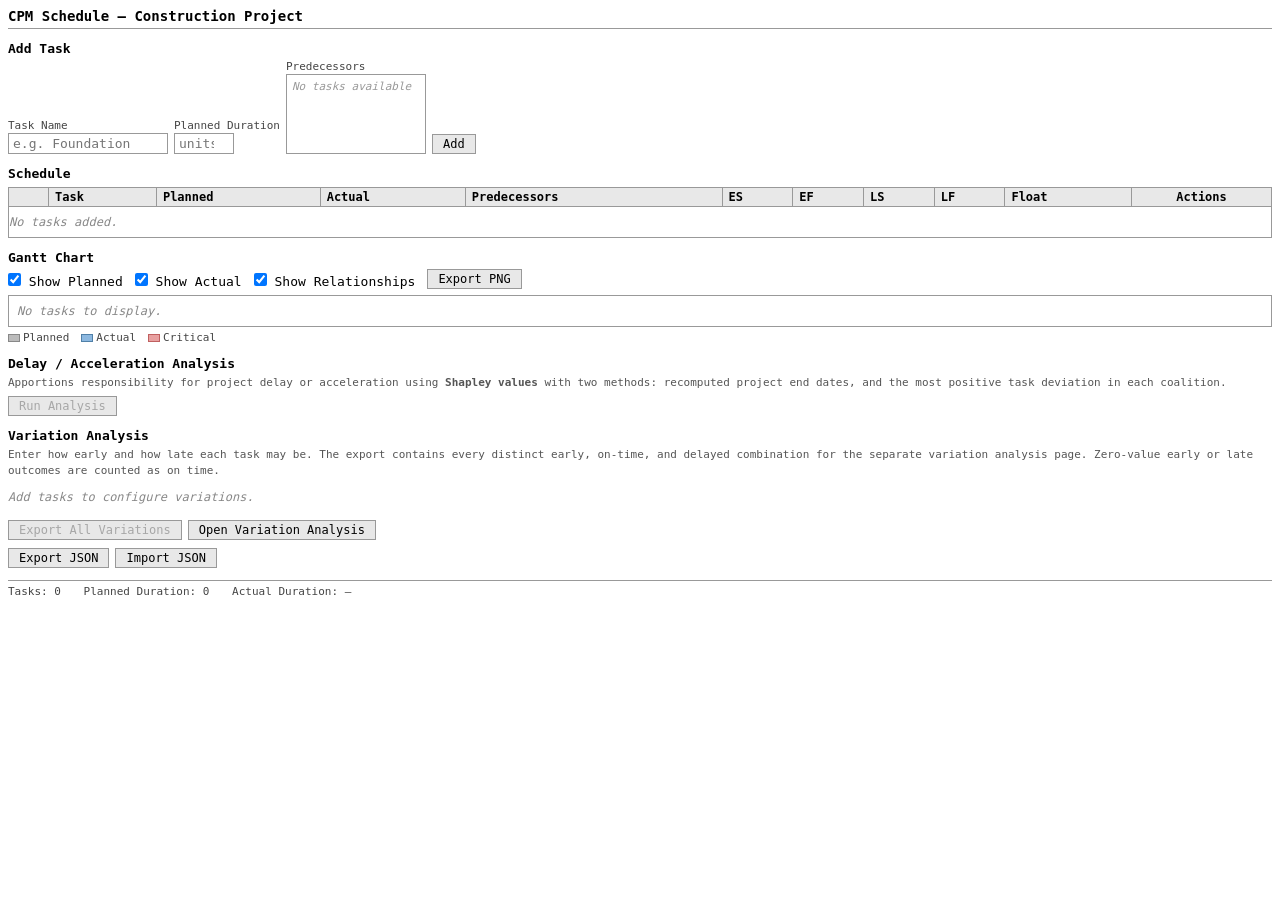
<file: index.html>
<!DOCTYPE html>
<html lang="en">
<head>
  <meta charset="UTF-8">
  <meta name="viewport" content="width=device-width, initial-scale=1.0">
  <title>CPM Scheduler</title>
  <link rel="stylesheet" href="style.css">
</head>
<body>

  <h1>CPM Schedule — Construction Project</h1>

  <!-- Add Task Form -->
  <h2>Add Task</h2>
  <div class="form-row">
    <div class="form-field">
      <label for="task-name">Task Name</label>
      <input type="text" id="task-name" placeholder="e.g. Foundation">
    </div>
    <div class="form-field">
      <label for="planned-dur">Planned Duration</label>
      <input type="number" id="planned-dur" min="1" placeholder="units">
    </div>
    <div class="form-field">
      <label>Predecessors</label>
      <div id="predecessors-container" class="checkbox-container"></div>
    </div>
    <div class="form-field">
      <label>&nbsp;</label>
      <button id="add-btn">Add</button>
    </div>
  </div>

  <!-- Schedule Table -->
  <h2>Schedule</h2>
  <table>
    <thead>
      <tr>
        <th style="width: 40px; text-align: center;"></th>
        <th>Task</th>
        <th>Planned</th>
        <th>Actual</th>
        <th>Predecessors</th>
        <th>ES</th>
        <th>EF</th>
        <th>LS</th>
        <th>LF</th>
        <th>Float</th>
        <th style="width: 140px; text-align: center;">Actions</th>
      </tr>
    </thead>
    <tbody id="schedule-body"></tbody>
  </table>

  <!-- Gantt Chart -->
  <h2>Gantt Chart</h2>
  <div class="form-row" style="margin-bottom: 6px; gap: 12px;">
    <label style="cursor: pointer;"><input type="checkbox" id="toggle-planned" checked> Show Planned</label>
    <label style="cursor: pointer;"><input type="checkbox" id="toggle-actual" checked> Show Actual</label>
    <label style="cursor: pointer;"><input type="checkbox" id="toggle-relations" checked> Show Relationships</label>
    <button type="button" data-gantt-export="gantt-container">Export PNG</button>
  </div>
  <div id="gantt-container" class="gantt-container">
    <div class="empty-msg" id="gantt-empty">No tasks to display.</div>
  </div>
  <div class="gantt-legend">
    <span class="legend-item"><span class="legend-swatch legend-planned"></span> Planned</span>
    <span class="legend-item"><span class="legend-swatch legend-actual"></span> Actual</span>
    <span class="legend-item"><span class="legend-swatch legend-critical"></span> Critical</span>
  </div>

  <!-- Delay / Acceleration Analysis -->
  <h2>Delay / Acceleration Analysis</h2>
  <p class="analysis-description">
    Apportions responsibility for project delay or acceleration using
    <strong>Shapley values</strong> with two methods: recomputed project end dates,
    and the most positive task deviation in each coalition.
  </p>
  <div class="actions" style="margin: 6px 0;">
    <button id="analysis-btn" disabled>Run Analysis</button>
    <span id="analysis-status" class="analysis-status"></span>
  </div>
  <div id="analysis-results"></div>
  <h2>Variation Analysis</h2>
  <p class="analysis-description">
    Enter how early and how late each task may be. The export contains every
    distinct early, on-time, and delayed combination for the separate variation
    analysis page. Zero-value early or late outcomes are counted as on time.
  </p>
  <div id="variation-settings" class="variation-settings"></div>
  <div class="actions">
    <button id="variation-export-btn" disabled>Export All Variations</button>
    <button id="variation-open-btn">Open Variation Analysis</button>
    <span id="variation-status" class="analysis-status"></span>
  </div>

  <!-- Actions -->
  <div class="actions">
    <button id="export-btn">Export JSON</button>
    <button id="import-btn">Import JSON</button>
    <input type="file" id="import-file" accept=".json,application/json" style="display:none">
  </div>

  <!-- Status Bar -->
  <div class="status-bar">
    <span id="status-tasks">Tasks: 0</span>
    <span id="status-duration">Planned Duration: 0</span>
    <span id="status-critical">Actual Duration: —</span>
  </div>

  <script src="analysis.js"></script>
  <script src="app.js"></script>
  <script src="gantt-export.js"></script>
</body>
</html>
</file>
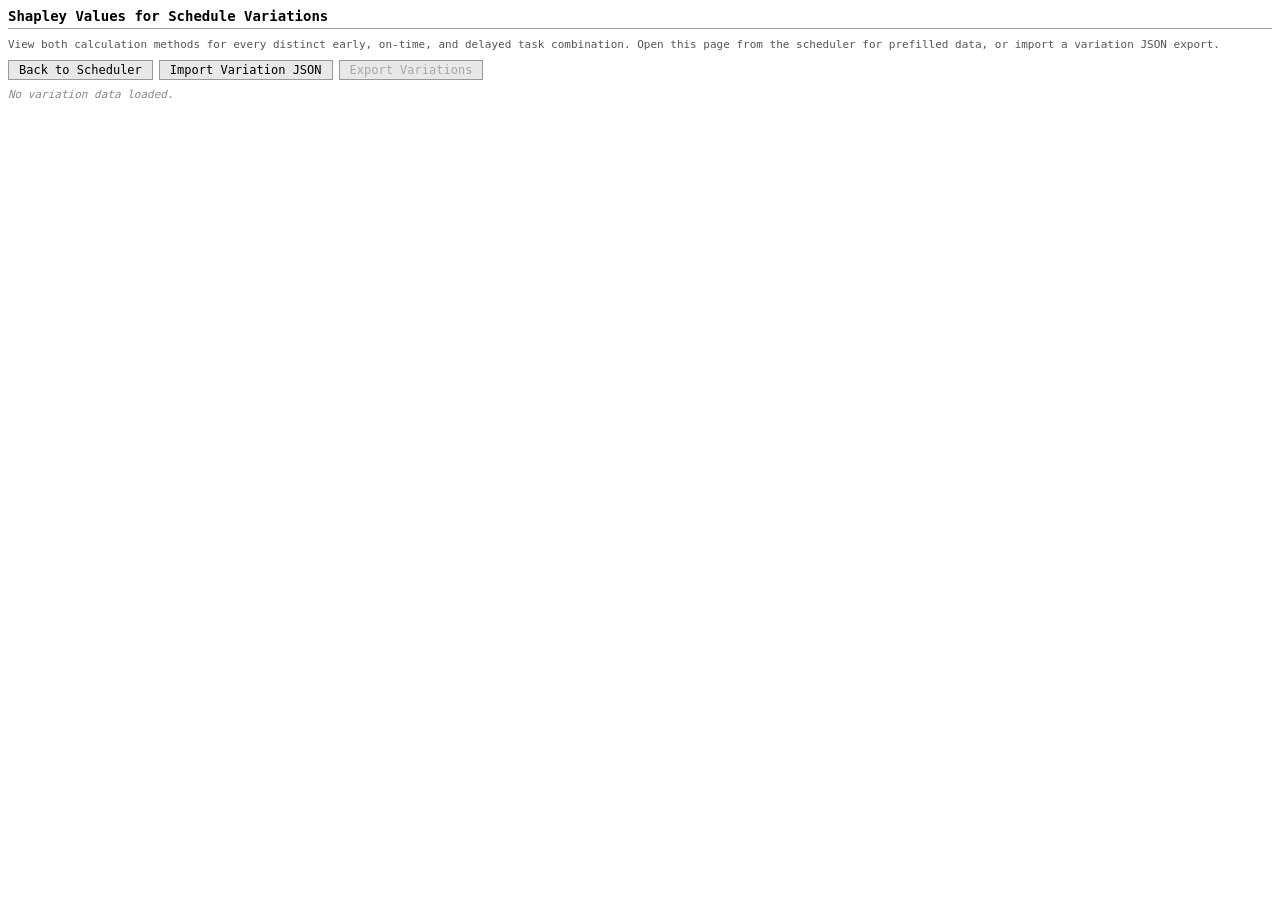
<file: variations.html>
<!DOCTYPE html>
<html lang="en">
<head>
  <meta charset="UTF-8">
  <meta name="viewport" content="width=device-width, initial-scale=1.0">
  <title>CPM Shapley Variation Analysis</title>
  <link rel="stylesheet" href="style.css">
</head>
<body>
  <h1>Shapley Values for Schedule Variations</h1>
  <p class="analysis-description">
    View both calculation methods for every distinct early, on-time, and delayed task combination.
    Open this page from the scheduler for prefilled data, or import a variation JSON export.
  </p>
  <div class="actions">
    <a href="index.html"><button type="button">Back to Scheduler</button></a>
    <button id="variation-import-btn" type="button">Import Variation JSON</button>
    <button id="variation-export-btn" type="button" disabled>Export Variations</button>
    <input id="variation-import-file" type="file" accept=".json,application/json" hidden>
  </div>
  <div id="viewer-status" class="analysis-status">No variation data loaded.</div>
  <section id="planned-schedule-section" hidden>
    <h2>Planned Schedule</h2>
    <button type="button" data-gantt-export="planned-gantt-container">Export PNG</button>
    <div id="planned-gantt-container" class="gantt-container"></div>
    <div class="gantt-legend">
      <span class="legend-item"><span class="legend-swatch legend-planned"></span> Planned</span>
      <span class="legend-item"><span class="legend-swatch legend-critical"></span> Critical</span>
    </div>
  </section>
  <section id="variation-settings-section" hidden>
    <h2>Variation Settings</h2>
    <p class="analysis-description">
      Change how early or late each task may be. Results update immediately and the settings sync with the scheduler.
    </p>
    <div id="viewer-variation-settings" class="variation-settings"></div>
  </section>
  <div id="variation-results"></div>
  <script src="analysis.js"></script>
  <script src="variations.js"></script>
  <script src="gantt-export.js"></script>
</body>
</html>
</file>
<file: style.css>
* {
  margin: 0;
  padding: 0;
  box-sizing: border-box;
}

body {
  font-family: "Segoe UI", Consolas, monospace;
  font-size: 13px;
  color: #000;
  background: #fff;
  padding: 8px;
}

h1 {
  font-size: 14px;
  font-weight: 600;
  border-bottom: 1px solid #999;
  padding-bottom: 4px;
  margin-bottom: 8px;
}

h2 {
  font-size: 13px;
  font-weight: 600;
  margin: 12px 0 4px 0;
}

/* Form layout */
.form-row {
  display: flex;
  gap: 6px;
  align-items: flex-end;
  margin-bottom: 6px;
  flex-wrap: wrap;
}

.form-field label {
  display: block;
  font-size: 11px;
  color: #444;
  margin-bottom: 1px;
}

input, select {
  font-family: inherit;
  font-size: 13px;
  border: 1px solid #999;
  padding: 2px 4px;
  background: #fff;
}

input:focus, select:focus {
  outline: 1px solid #000;
}

input[type="number"] {
  width: 60px;
}

input[type="text"] {
  width: 160px;
}

select {
  min-width: 140px;
  height: 80px;
}

button {
  font-family: inherit;
  font-size: 12px;
  border: 1px solid #999;
  background: #e8e8e8;
  padding: 2px 10px;
  cursor: pointer;
}

button:hover {
  background: #d0d0d0;
}

button:active {
  background: #bbb;
}

/* Table */
table {
  width: 100%;
  border-collapse: collapse;
  margin-top: 6px;
  font-size: 12px;
}

th, td {
  border: 1px solid #999;
  padding: 2px 6px;
  text-align: left;
}

th {
  background: #e8e8e8;
  font-weight: 600;
}

tr:nth-child(even) {
  background: #f6f6f6;
}

tr.critical {
  background: #ffe0e0;
}

/* Actual duration input in table */
td input[type="number"] {
  border: 1px solid #bbb;
  width: 50px;
  font-size: 12px;
}

/* Actions */
.actions {
  margin: 8px 0;
  display: flex;
  gap: 6px;
}

/* Status bar */
.status-bar {
  border-top: 1px solid #999;
  padding-top: 4px;
  margin-top: 12px;
  font-size: 11px;
  color: #444;
}

.status-bar span {
  margin-right: 16px;
}

/* Delete button */
button.delete-btn {
  font-size: 11px;
  padding: 1px 6px;
  color: #666;
  border-color: #bbb;
}

/* No tasks message */
.empty-msg {
  color: #888;
  font-style: italic;
  padding: 8px 0;
  font-size: 12px;
}

/* ── Gantt Chart ─────────────────────────────────────────────────── */
.gantt-container {
  border: 1px solid #999;
  margin-top: 6px;
  overflow-x: auto;
  min-height: 30px;
}

.gantt-chart {
  display: table;
  border-collapse: collapse;
  min-width: 100%;
}

/* Header row with time units */
.gantt-header {
  display: flex;
  border-bottom: 1px solid #999;
  background: #e8e8e8;
}

.gantt-label-header {
  min-width: 110px;
  max-width: 110px;
  padding: 2px 6px;
  font-size: 11px;
  font-weight: 600;
  border-right: 1px solid #999;
  flex-shrink: 0;
}

.gantt-time-headers {
  display: flex;
  flex: 1;
}

.gantt-time-cell {
  width: 28px;
  min-width: 28px;
  text-align: center;
  font-size: 10px;
  color: #666;
  border-right: 1px solid #ddd;
  padding: 2px 0;
}

/* Task rows */
.gantt-row {
  display: flex;
  border-bottom: 1px solid #ddd;
  height: 22px;
  cursor: grab;
  user-select: none;
}
.gantt-row.dragging {
  opacity: 0.4;
  background-color: #e0e0e0;
}

.gantt-row:last-child {
  border-bottom: none;
}

.gantt-row-label {
  min-width: 110px;
  max-width: 110px;
  padding: 2px 6px;
  font-size: 11px;
  border-right: 1px solid #999;
  overflow: hidden;
  text-overflow: ellipsis;
  white-space: nowrap;
  line-height: 18px;
  flex-shrink: 0;
}

.gantt-row-bars {
  position: relative;
  display: flex;
  flex: 1;
}

.gantt-grid-cell {
  width: 28px;
  min-width: 28px;
  border-right: 1px solid #f0f0f0;
}

/* Bars */
.gantt-bar {
  position: absolute;
  height: 10px;
  top: 2px;
  border: 1px solid #666;
  background: #bbb;
}

.gantt-bar.planned {
  background: #bbb;
  border-color: #888;
}

.gantt-bar.critical {
  background: #e8a0a0;
  border-color: #c06060;
}

.gantt-bar.actual {
  top: 12px;
  height: 7px;
  background: #8cb8e0;
  border-color: #5080a8;
}

/* Legend */
.gantt-legend {
  margin-top: 4px;
  font-size: 11px;
  color: #444;
  display: flex;
  gap: 12px;
}

.legend-item {
  display: flex;
  align-items: center;
  gap: 3px;
}

.legend-swatch {
  display: inline-block;
  width: 12px;
  height: 8px;
  border: 1px solid #888;
}

.legend-planned {
  background: #bbb;
}

.legend-actual {
  background: #8cb8e0;
  border-color: #5080a8;
}

.legend-critical {
  background: #e8a0a0;
  border-color: #c06060;
}

/* ── Analysis Section ───────────────────────────────────────────── */
.analysis-description {
  font-size: 11px;
  color: #555;
  margin: 2px 0 4px 0;
  line-height: 1.4;
}

.analysis-status {
  font-size: 11px;
  color: #888;
  font-style: italic;
}

.analysis-method-title {
  font-size: 12px;
  margin: 10px 0 2px;
}

.variation-settings {
  max-width: 620px;
}

.variation-settings input[type="number"] {
  width: 80px;
}

.planned-gantt .gantt-row {
  cursor: default;
}

.variation-card {
  border: 1px solid #aaa;
  margin: 8px 0;
  padding: 6px;
}

.variation-card h3 {
  font-size: 12px;
  margin-bottom: 4px;
}

.variation-card .analysis-table {
  margin-bottom: 4px;
}

.variation-gantt-title {
  font-size: 12px;
  margin: 8px 0 2px;
}

.variation-gantt-container {
  margin-top: 2px;
}

.variation-gantt-legend {
  margin-bottom: 4px;
}

.analysis-summary {
  display: flex;
  gap: 16px;
  font-size: 12px;
  padding: 4px 6px;
  background: #f4f4f4;
  border: 1px solid #ccc;
  margin-bottom: 4px;
}

.analysis-summary .delay {
  color: #a03030;
}

.analysis-summary .accel {
  color: #207820;
}

.analysis-table {
  width: 100%;
  border-collapse: collapse;
  font-size: 12px;
  margin-bottom: 8px;
}

.analysis-table th,
.analysis-table td {
  border: 1px solid #999;
  padding: 2px 6px;
  text-align: left;
}

.analysis-table th {
  background: #e8e8e8;
  font-weight: 600;
}

tr.analysis-delay {
  background: #fff4f4;
}

tr.analysis-accel {
  background: #f0fff0;
}

tr.analysis-total {
  background: #e8e8e8;
  font-weight: 600;
}

.sv-cell.sv-delay {
  color: #a03030;
  font-weight: 600;
}

.sv-cell.sv-accel {
  color: #207820;
  font-weight: 600;
}

/* Drag and Drop & Editing styles */
tr[draggable="true"] {
  user-select: none;
}
.drag-handle {
  cursor: grab;
  font-size: 14px;
  color: #888;
  display: inline-block;
  padding: 0 4px;
}
.drag-handle:active {
  cursor: grabbing;
}
tr.dragging {
  opacity: 0.4;
  background-color: #e0e0e0 !important;
}
.order-btn {
  border: none;
  background: transparent;
  padding: 1px 3px;
  font-size: 10px;
  cursor: pointer;
  color: #666;
}
.order-btn:hover {
  color: #000;
  background: #ddd;
}
.edit-input {
  width: 100%;
  font-size: 12px;
  padding: 1px 2px;
  box-sizing: border-box;
}
.edit-select {
  width: 100%;
  font-size: 11px;
  height: 60px;
  padding: 1px;
}
.action-btn-group {
  display: flex;
  gap: 4px;
  justify-content: center;
}
.action-btn {
  font-size: 11px;
  padding: 2px 6px;
  border: 1px solid #ccc;
  background: #f5f5f5;
  cursor: pointer;
  border-radius: 2px;
}
.action-btn:hover {
  background: #e0e0e0;
}
.action-btn.save-btn {
  background: #e6f7ff;
  border-color: #91d5ff;
  color: #1890ff;
}
.action-btn.save-btn:hover {
  background: #bae7ff;
}
.action-btn.cancel-btn {
  background: #fff0f6;
  border-color: #ffadd2;
  color: #eb2f96;
}
.action-btn.cancel-btn:hover {
  background: #ffd6e7;
}

.checkbox-container {
  border: 1px solid #999;
  background: #fff;
  height: 80px;
  width: 140px;
  overflow-y: auto;
  padding: 3px;
  display: flex;
  flex-direction: column;
  gap: 2px;
}
.checkbox-container label {
  display: flex;
  align-items: center;
  gap: 4px;
  font-size: 11px;
  color: #000;
  cursor: pointer;
  margin: 0;
  white-space: nowrap;
}
.checkbox-container label input {
  margin: 0;
  width: auto;
  cursor: pointer;
}
.edit-preds-container,
.inline-preds-container {
  max-height: 70px;
  overflow-y: auto;
  border: 1px solid #ccc;
  padding: 2px;
  background: #fff;
  display: flex;
  flex-direction: column;
  gap: 2px;
  min-width: 130px;
}
.edit-preds-container label,
.inline-preds-container label {
  display: flex;
  align-items: center;
  gap: 4px;
  font-size: 11px;
  color: #000;
  cursor: pointer;
  margin: 0;
  white-space: nowrap;
}
.edit-preds-container label input,
.inline-preds-container label input {
  margin: 0;
  width: auto;
  cursor: pointer;
}

.inline-preds-empty {
  color: #888;
  font-size: 11px;
  font-style: italic;
}
</file>
